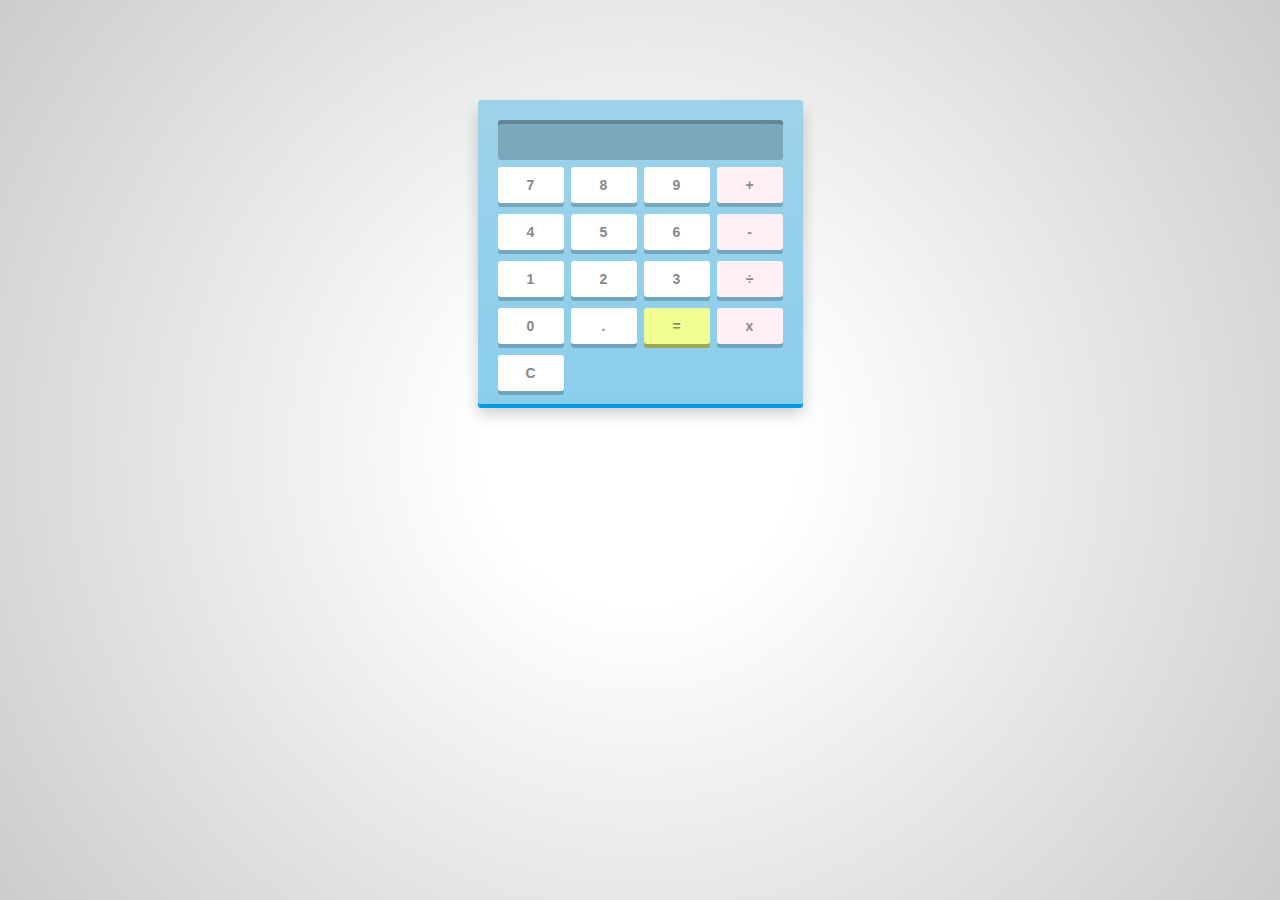
<file: index.html>
<!DOCTYPE html>
<html lang="en">
<head>
    <meta charset="UTF-8"/>
    <title>Calculator</title>
    <link rel="stylesheet" type="text/css" href="calculator.css">
</head>
<body>
    <div id="calculator">
        
        <div class="top">
            <!-- <span id="clear">C</span> -->
            <div id="screen"></div>
        </div>

        <div class="keys">
           
            <span>7</span>
            <span>8</span>
            <span>9</span>
            <span class="operator">+</span>
            <span>4</span>
            <span>5</span>
            <span>6</span>
            <span class="operator">-</span>
            <span>1</span>
            <span>2</span>
            <span>3</span>
            <span class="operator">÷</span>
            <span>0</span>
            <span>.</span>
            <span class="eval">=</span>
            <span class="operator">x</span>
            <span class="clear">C</span>
        </div>
    </div>
    <script type="text/javascript" src="calculator.js"></script>
</body>
</html>
</file>
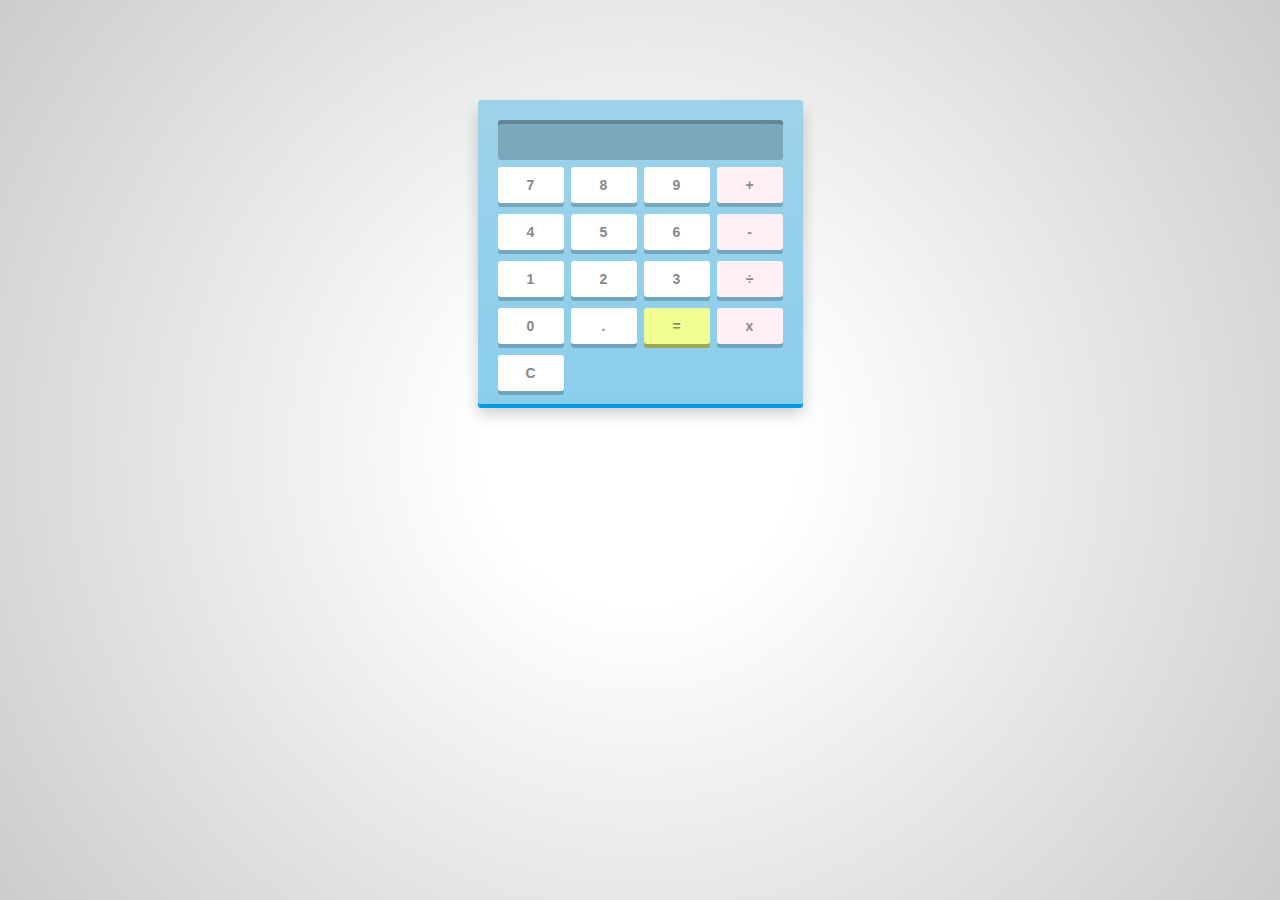
<file: calculator.html>
<!DOCTYPE html>
<html lang="en">
<head>
    <meta charset="UTF-8"/>
    <title>Calculator</title>
    <link rel="stylesheet" type="text/css" href="calculator.css">
</head>
<body>
    <div id="calculator">
        
        <div class="top">
            <!-- <span id="clear">C</span> -->
            <div id="screen"></div>
        </div>

        <div class="keys">
           
            <span>7</span>
            <span>8</span>
            <span>9</span>
            <span class="operator">+</span>
            <span>4</span>
            <span>5</span>
            <span>6</span>
            <span class="operator">-</span>
            <span>1</span>
            <span>2</span>
            <span>3</span>
            <span class="operator">÷</span>
            <span>0</span>
            <span>.</span>
            <span class="eval">=</span>
            <span class="operator">x</span>
            <span class="clear">C</span>
        </div>
    </div>
    <script type="text/javascript" src="calculator.js"></script>
</body>
</html>
</file>
<file: calculator.css>
*{
    margin: 0;
    padding: 0;
    /* Padding and border are included in the element's total width and height */
    -webkit-box-sizing: border-box;
    -moz-box-sizing: border-box;
    box-sizing: border-box;

    font:bold 14px Aria,sans-serif;
}

html {
    height: 100%;
    background: white;
    background: radial-gradient(circle, #fff 20%, #ccc);
    background-size: cover;
}

#calculator {
    width: 325px;
    height: auto;

    margin: 100px auto;
    padding: 20px 20px 9PX;

    background: #9dd2ea;
    background: linear-gradient(#9dd2ea, #8bceec);
    border-radius: 3px;
    /* Using box shadows to create 3D effects */
    box-shadow: 0px 4px #009de4, 0px 10px 15px rgba(0,0,0,0.2);
}

#screen {
    float: right;

    height: 40px;
    width: 285px;

    padding: 0 10px;

    background: rgba(0, 0, 0, 0.2);
    border-radius: 3px;
    /* Inset shadow on the screen to create indent */
    box-shadow: inset 0px 4px rgba(0, 0, 0, 0.2);

    /* Typography */
    font-size: 17px;
    line-height: 40px;
    color: white;
    text-shadow: 1px 1px 2px rgba(0, 0, 0, 0.2);
    text-align: right;
    letter-spacing: 1px;
}

/* Clear Floats to make sure #calculator includes them correctly */
.keys, .top {
    overflow: hidden;
}

/* Applying css on all the keys */
.keys span, .clear {
    float: left;
    position: relative;
    top: 0;
    /* Specifies the type of cursor to be displayed when pointing on an element. */
    cursor: pointer;

    width: 66px;
    height: 36px;

    background: white;
    border-radius: 3px;
    box-shadow: 0px 4px rgba(0, 0, 0, 0.2);

    margin: 0 7px 11px 0;

    color: #888;
    line-height: 36px;
    text-align: center;

    /* prevent selection of text inside keys */
    user-select: none;

    /* Transitions allows you to change property values smoothly  */
    transition: all 0.2s ease;
    top:7px;
}

.keys span.operator {
    background: #FFF0F5;
    margin-right: 0; /* 7px in previous setting*/
}

/* Eval Button */
.keys span.eval {
    background: #f1ff92;
    box-shadow: 0px 4px #9da853;
    color: #888e5f;
}

.keys span.eval:hover {
    background: #abb850;
    box-shadow: 0px 4px #717a33;
    color: #ffffff;
}

.keys span.eval:active {
    box-shadow: 0px 0px #717a33;
    top: 4px;
}

/* Clear Button */
.key span.clear {
    background: #ff9fa8;
    box-shadow: 0px 4px #ff7c87;
    color: white;
}

.key span.clear:hover {
    background: #f68991;
    box-shadow: 0px 4px #d3545d;
    color: white;
}

.key span.clear:active {
    top: 4px;
    box-shadow: 0px 0px #d3545d;
}

/* Other Buttons */
.keys span:hover {
    background: #9c89f6;
    box-shadow: 0px 4px #6b54d3;
    color: white;
}

.keys span:active {
    box-shadow: 0px 0px #6b54d3;
    top: 4px;
}
</file>
